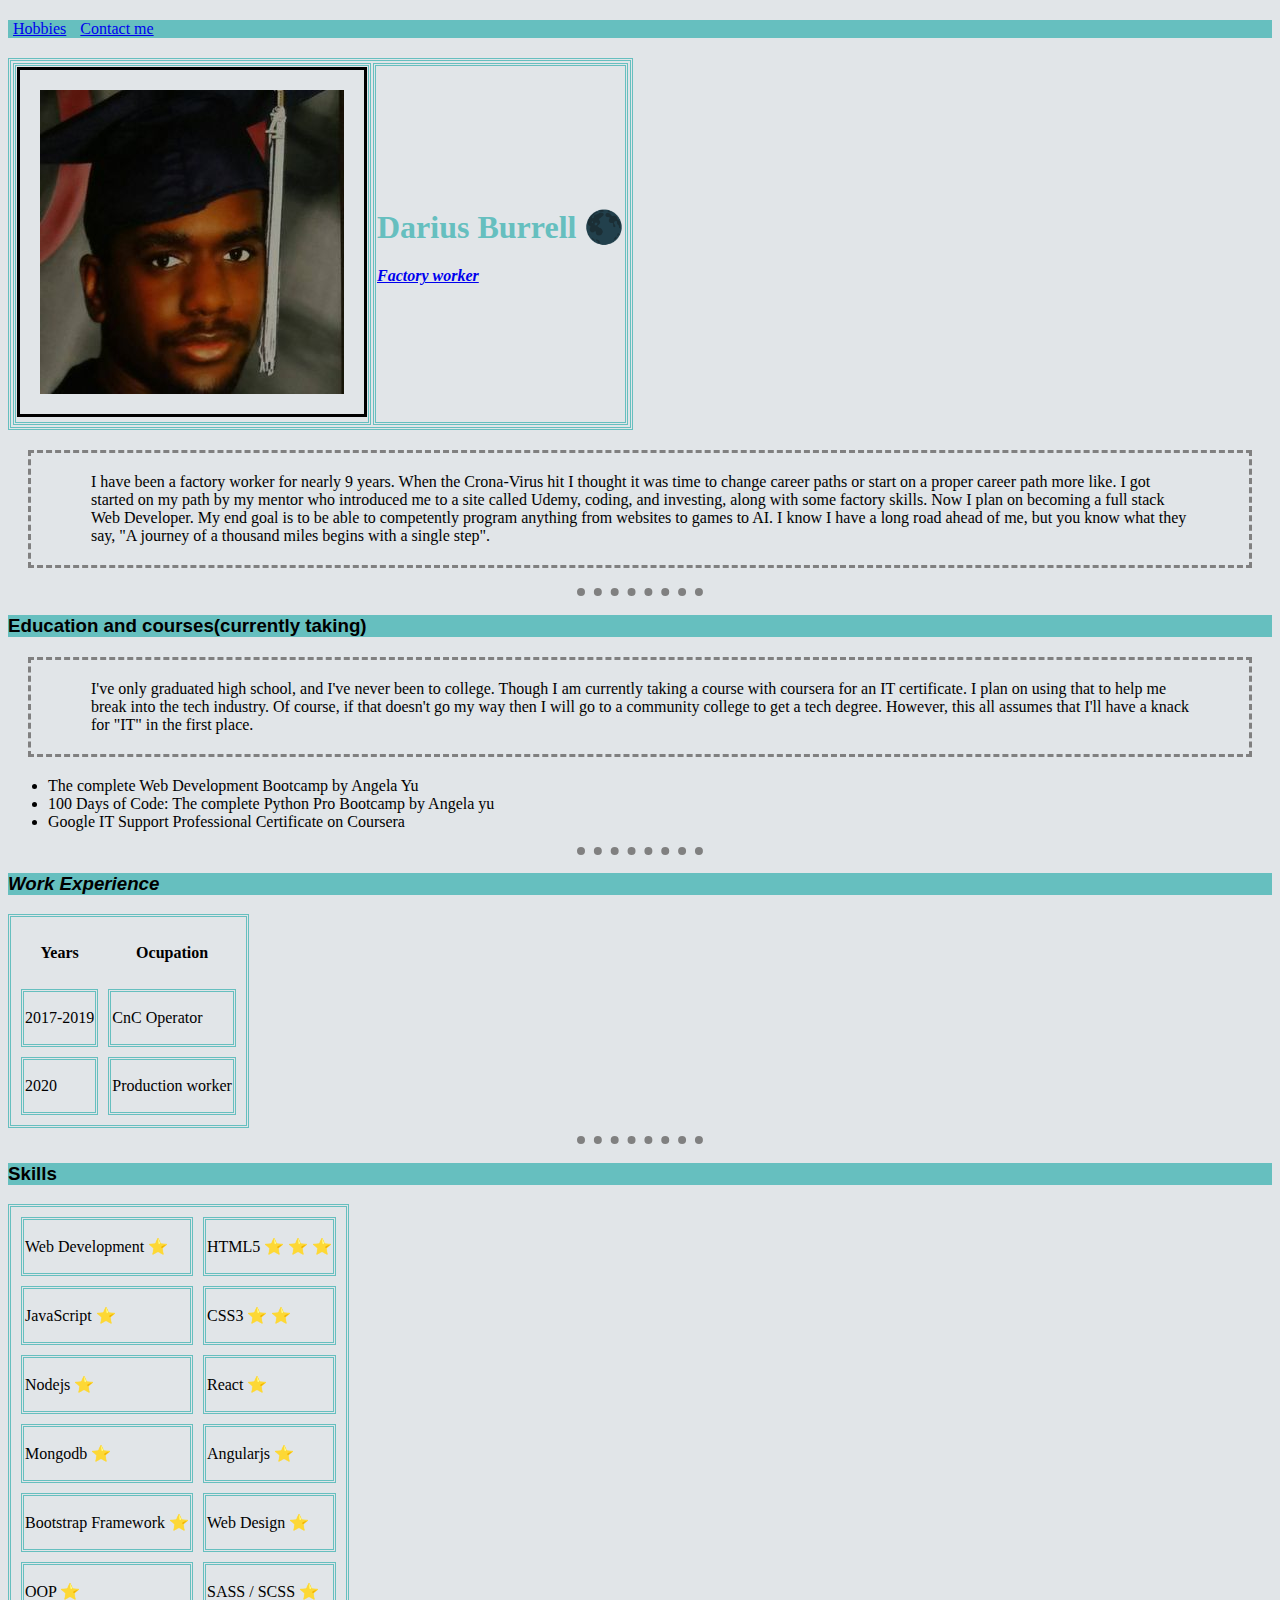
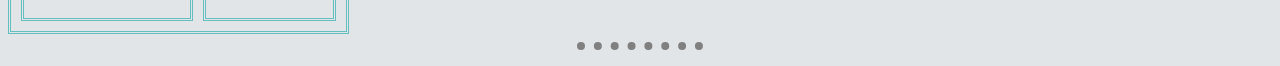
<file: index.html>
<!DOCTYPE html>
<html lang="en" dir="ltr">

<head>
  <meta charset="utf-8">
  <meta name="description" content="Free Web tutorials">
  <meta name="keywords" content="HTML, CSS, JavaScript">
  <meta name="author" content="Darius Burrell">
  <meta name="viewport" content="width=device-width, initial-scale=1.0">
  <title>Darius's Personel Site </title>
  <link rel="stylesheet" href="css/styles.css">


</head>

<body>
  <nav class="home">
    <a href="hobbies.html">Hobbies</a>
    <a href="contacts.html">Contact me</a>
    <br>
  </nav>
  <table>
    <tr>
      <td>
        <img src="image/Darius.jpg" alt="A picture a Darius">
      </td>
      <td>
        <h1>Darius Burrell 🌑</h1>
        <p><em><strong><a href="https://www.zippia.com/factory-worker-jobs/what-does-a-factory-worker-do/>" target="_blank">Factory worker</a></strong></em></p>
      </td>
    </tr>
  </table>

  <p class="p1">
    I have been a factory worker for nearly 9 years. When the Crona-Virus hit I thought it was time to change career paths or start on a proper career path more like. I got started on my path by my mentor who introduced me to a site called Udemy,
    coding, and investing, along with some factory skills. Now I plan on becoming a full stack Web Developer. My end goal is to be able to competently program anything from websites to games to AI. I know I have a long road ahead of me, but you know
    what they say, "A journey of a thousand miles begins with a single step".
  </p>
  <hr>
  <h3>Education and courses(currently taking)</h3>
  <p class="p1"> I've only graduated high school, and I've never been to college. Though I am
    currently taking a course with coursera for an IT certificate. I plan on
    using that to help me break into the tech industry. Of course, if that doesn't
    go my way then I will go to a community college to get a tech degree.
    However, this all assumes that I'll have a knack for "IT" in the first place.
  </p>

  <ul>
    <li>The complete Web Development Bootcamp by Angela Yu</li>

    <li>100 Days of Code: The complete Python Pro Bootcamp by Angela yu</li>

    <li>Google IT Support Professional Certificate on Coursera</li>
  </ul <hr />
  <hr>
  <h3><em>Work Experience</em></h3>
  <table cellspacing="10px">
    <thead>
      <th>
        <p>Years</p>
      </th>
      <th>
        <p>Ocupation</p>
      </th>
    <tbody>
      <tr>
        <td>
          <p>2017-2019</p>
        </td>
        <td>
          <p>CnC Operator</p>
        </td>
      </tr>
      <tr>
        <td>
          <p>2020</p>
        </td>
        <td>
          <p>Production worker</p>
        </td>
      </tr>
    </tbody>
    </thead>
    <!-- <tfoot>
      <tr>
        <th scope="row">Testing</th>
        <td>Testing 123...</td>
    </tr>
    </tfoot> -->
  </table>
  <hr>
  <h3>Skills</h3>
  <table cellspacing="10px">
    <tbody>
      <tr>
        <td>
          <p>Web Development &#x2B50</p>
        </td>
        <td>
          <P>HTML5 &#x2B50 &#x2B50 &#x2B50</P>
        </td>
      </tr>
      <tr>
        <td>
          <p>JavaScript &#x2B50</p>
        </td>
        <td>
          <P>CSS3 &#x2B50 &#x2B50</P>
        </td>
      </tr>
      <tr>
        <td>
          <p>Nodejs &#x2B50</p>
        </td>
        <td>
          <P>React &#x2B50</P>
        </td>
      </tr>
      <tr>
        <td>
          <p>Mongodb &#x2B50</p>
        </td>
        <td>
          <P>Angularjs &#x2B50</P>
        </td>
      </tr>
      <tr>
        <td>
          <p>Bootstrap Framework &#x2B50</p>
        </td>
        <td>
          <P>Web Design &#x2B50</P>
        </td>
      </tr>
      <tr>
        <td>
          <P>OOP &#x2B50</P>
        </td>
        <td>
          <P>SASS / SCSS &#x2B50</P>
        </td>
      </tr>
    </tbody>
  </table>
  <hr>
  <p>
    <!-- <a href="/inputs.html">Input practice</a> -->
  </p>
</body>

</html>
</file>
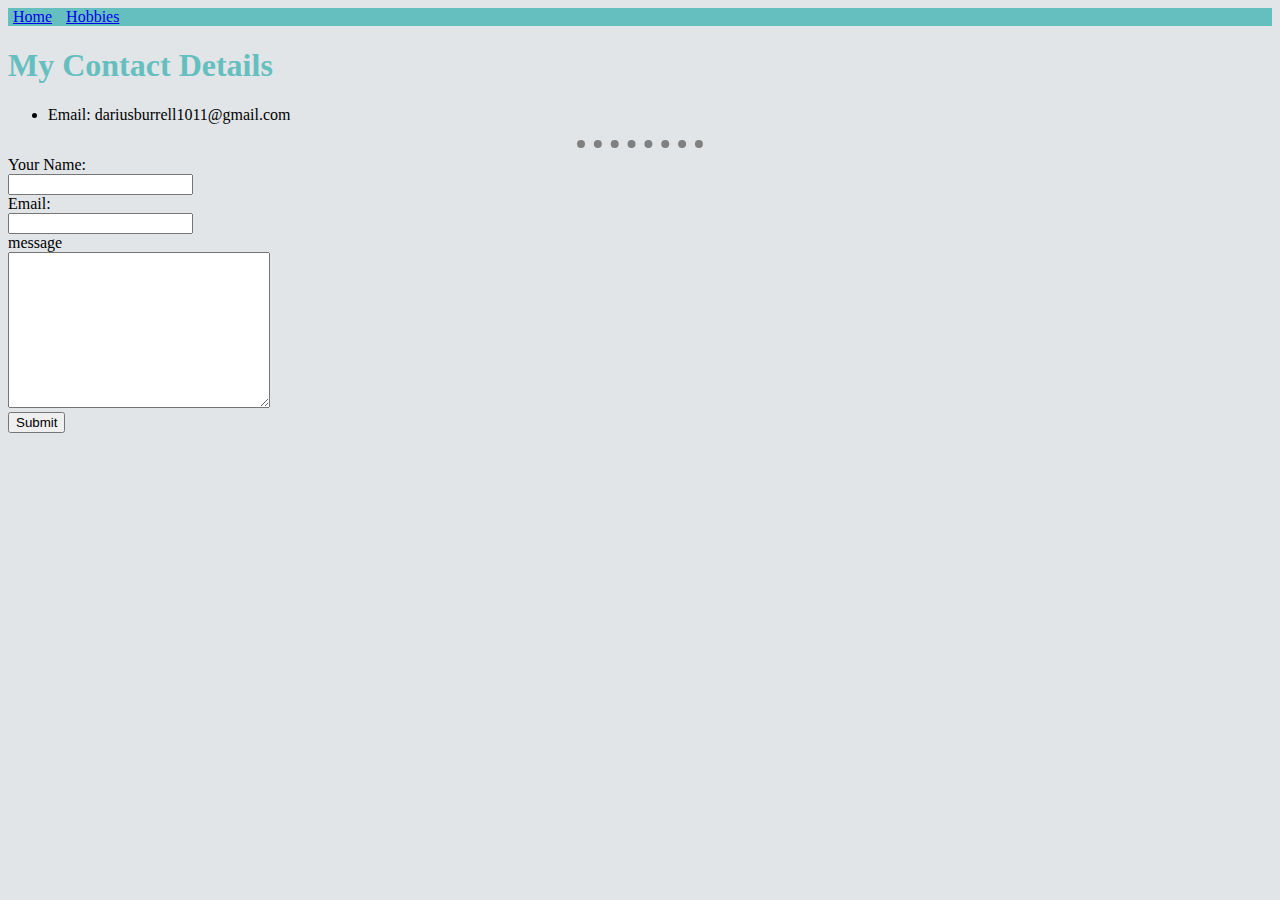
<file: contacts.html>
<!DOCTYPE html>
<html lang="en">

<head>
  <meta charset="UTF-8">
  <meta http-equiv="X-UA-Compatible" content="IE=edge">
  <meta name="viewport" content="width=device-width, initial-scale=1.0">
  <title>Contact Me</title>
  <link rel="stylesheet" href="css/styles.css">
</head>

<body>
  <nav>
    <a href="index.html">Home</a>
    <a href="hobbies.html">Hobbies</a>
  </nav>


  <h1>My Contact Details</h1>

  <ul>
    <li>
      <p>Email: dariusburrell1011@gmail.com</p>
    </li>


  </ul>
  <hr>
  <form action="mailto:dariusburrell1011@gmail.com" method="post" enctype="text/plain">
    <label>Your Name:</label><br>
    <input type="text" name="name" id="">
    <br>

    <label>Email:</label><br>
    <input type="email" name="yourEmail" id="">
    <br>
    <!-- <label>Number:</label><br>
    <input type="tel" name="yourNumber" id=""><br><br> -->

    <label>message</label><br>
    <textarea name="yourMessage" rows="10" cols="30"></textarea><br>
    <input type="submit">


  </form>
</body>
</html>
</file>
<file: css/styles.css>
body {
      background-color: #e1e5e8;
    }

    hr {
      box-sizing: border-box;
      border: 8px;
      border-style: dotted none  none none;
      border-color: #808080;
      width: 10%;
      height: 0px;
      
    }

    h1 {
      color: #66BFBF;
    }

    h3 {
      background-color: #66BFBF;
      font-family: Impact, Haettenschweiler, 'Arial Narrow Bold', sans-serif;
    }

    table, td {
      border-style: double;
      border-color: #66BFBF;

    }
    
    .p1 {
      padding: 20px 60px 20px 60px;
      margin: 20px;
      border: #808080;
      border-style: dashed;
    }

    nav {
      background-color: #66BFBF;
    }

    nav a {
      /* background-color: ; */
      padding: 20px 5px 10px 5px;
      margin: 20px 0px 0px 0px;
    }

    .home {
      background-color: #66BFBF;
      margin: 20px 0px 20px 0px;

    }

    img {
      border-style: solid ;
      padding: 20px 20px 20px 20px;
    }
</file>
